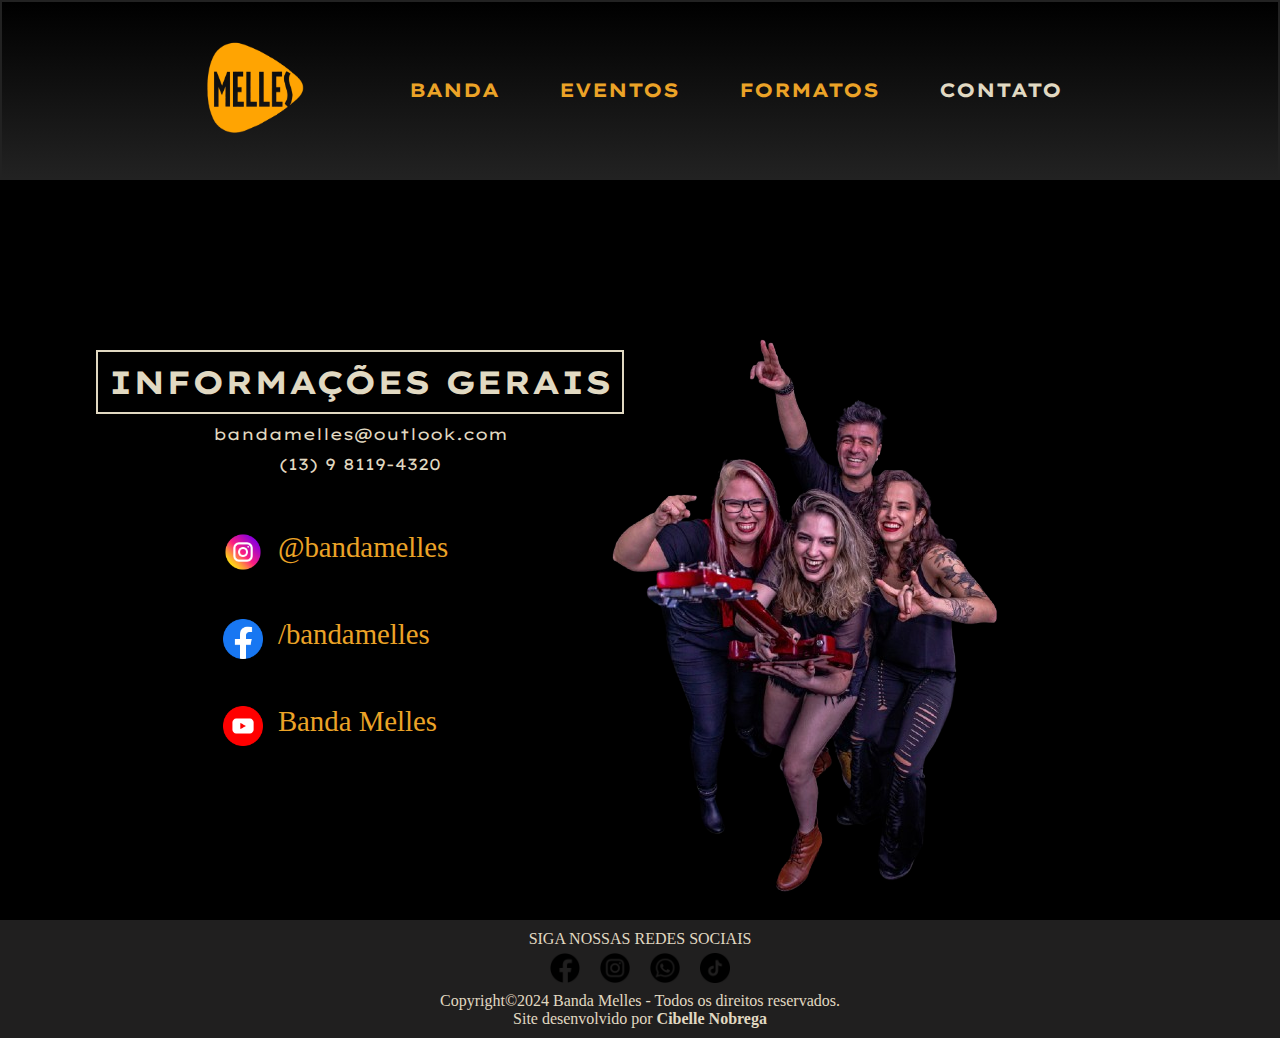
<file: contato.html>
<!DOCTYPE html>
<html lang="pt-br">

<head>
    <meta charset="UTF-8">
    <meta name="viewport" content="width=device-width, initial-scale=1.0">
    <title>Banda Melles/Contato</title>
    <link rel="stylesheet" href="contato.style.css">
    <link rel="shortcut icon" href="imagens/mellllles.png" type="image/x-icon">
</head>

<body>
    <header>
        <div class="logo"> <img src="imagens/mellllles.png" alt="Logo da banda Melles" width="100" height="100"></div>
        <div class="barranav">
            <nav>
                <a href="index.html">BANDA</a>
                <a href="eventos.html">EVENTOS</a>
                <a href="formatos.html">FORMATOS</a>
                <a class="active" href="contato.style.css">CONTATO</a>
            </nav>
        </div>
    </header>
    <main>
        <div class="informacao">
            <h1>INFORMAÇÕES GERAIS</h1>
            <p id="telefone">bandamelles@outlook.com</p>
            <p id="telefone">(13) 9 8119-4320</p>
        </div>

        <div class="links">
            <ul>
               <img id="icons" src="imagens/instagram (2).png" alt="Instagram" width="40" height="40"> <a id="links" href="https://www.instagram.com/bandamelles/">@bandamelles</a>
               <img id="icons" src="imagens/facebook (2).png" alt="Facebook" width="40" height="40"><a id="links" href="https://www.facebook.com/bandamelles">/bandamelles</a>
               <img id="icons" src="imagens/youtube.png" alt="Email" width="40" height="40" alt="Youtube"><a id="links" href="https://www.youtube.com/@bandamelles4547/featured">Banda Melles</a>
            </ul>
            <div class="bandasemfundo">
                <img id="imgsemfundo" src="imagens/bandasemfundo.png" alt="">
            </div>
        </div>


    </main>


    <footer>
        <p>SIGA NOSSAS REDES SOCIAIS</p>
        <ul class="redessociais">
            <li><a href="https://www.facebook.com/bandamelles"><img src="imagens/facebook.png" alt="Facebook" width="30"
                        height="30"></a></li>
            <li><a href="https://www.instagram.com/bandamelles/"><img src="imagens/instagram.png" alt="Instagram"
                        width="30" height="30"></a></li>
            <li><a
                    href="https://wa.me/5513981194320?text=Ol%C3%A1!%20Gostaria%20de%20saber%20mais%20sobre%20a%20Banda%20Melles."><img
                        src="imagens/whatsapp.png" alt="whatsapp" width="30" height="30"></a></li>
            <li><a href="https://www.tiktok.com/@bandamelles"><img src="imagens/tiktok.png" alt="Tiktok" width="30"height="30"></a></li>

        </ul>
        <p>Copyright©2024 Banda Melles - Todos os direitos reservados.</p>

        Site desenvolvido por <a href="https://github.com/CibelleN94">Cibelle Nobrega</a>

    </footer>
</body>

</html>
</file>
<file: contato.style.css>
@charset "UTF-8"

@import url('https://fonts.googleapis.com/css2?family=Poppins:ital,wght@0,100;0,200;0,300;0,400;0,500;0,600;0,700;0,800;0,900;1,100;1,200;1,300;1,400;1,500;1,600;1,700;1,800;1,900&display=swap');
/*Fonte Poppins*/
@import url('https://fonts.googleapis.com/css2?family=Lexend+Mega:wght@100..900&family=Lilita+One&display=swap');
/*fonte lexend mega*/

* {
    margin: 0px;
    padding: 0px;
    box-sizing: border-box;
    font-family: "Poppins";
}

body {
    background-color: black;

}

header {
    display: flex;
    justify-content: center;
    align-items: center;
    padding: 10px;
    background: linear-gradient(black, rgb(34, 34, 34));
    width: 100%;
    height: 20vh;
    gap: 90px;
    border: 2px solid rgb(34, 34, 34);
}

nav {
    display: flex;
    padding: 10px;
    gap: 50px;

}

nav>a {

    font-family: "Lexend Mega";
    color: #eba327;
    font-weight: bolder;
    font-size: 1.2em;
    text-decoration: none;
    padding: 5px;
}

nav>a:hover,nav>a:focus {
    color: #636161;
    text-decoration: underline;
    transition: 1s;
    transform: translateX(5px) scale(1);
    text-shadow: 1px 1px 0px #242322;
}

nav>a.active {
    color: #e1d9c2;
}
.informacao {
    display: flex;
    flex-flow: column wrap;
    align-items: center;
    position: relative;
    top: 170px;
    right: 280px;
    gap: 10px;
    
    
}

h1 {
    color: #e1d9c2;
    font-family: "Lexend Mega";
    border: solid 2px #e1d9c2;
    padding: 10px;
}
p#telefone {
    color: #e1d9c2;
    font-family: "Lexend Mega";
}

.links {
    display: flex;
    justify-content: space-around;
    align-items: center;
    

}

.links>ul>a {
    display: flex;
    flex-direction: column;
    position: relative;
    left: 100px;
    padding: 5px;
    font-family: "Poppins";
    font-size: 1.8em;
    gap: 15px;
    color: #eba327;
    text-decoration: none;
    
    

}
.links>ul>a:hover {
    color: #e1d9c2;
}
img#icons {
    position: relative;
    top: 50px;
    left: 50px;
}

#imgsemfundo {
    position: relative;
    right: 100px;

}

#imgsemfundo:hover {
    opacity: 0.50;

}


ul.redessociais {
    display: flex;
    justify-content: center;
    list-style-type: none;
    gap: 20px;
    margin: 5px;
}


footer {
    background-color: rgb(32, 31, 31);
    color: #e1d9c2;
    text-align: center;
    padding: 10px;
}

footer>a {
    text-decoration: none;
    color: #e1d9c2;
    font-weight: bolder;
}
</file>
